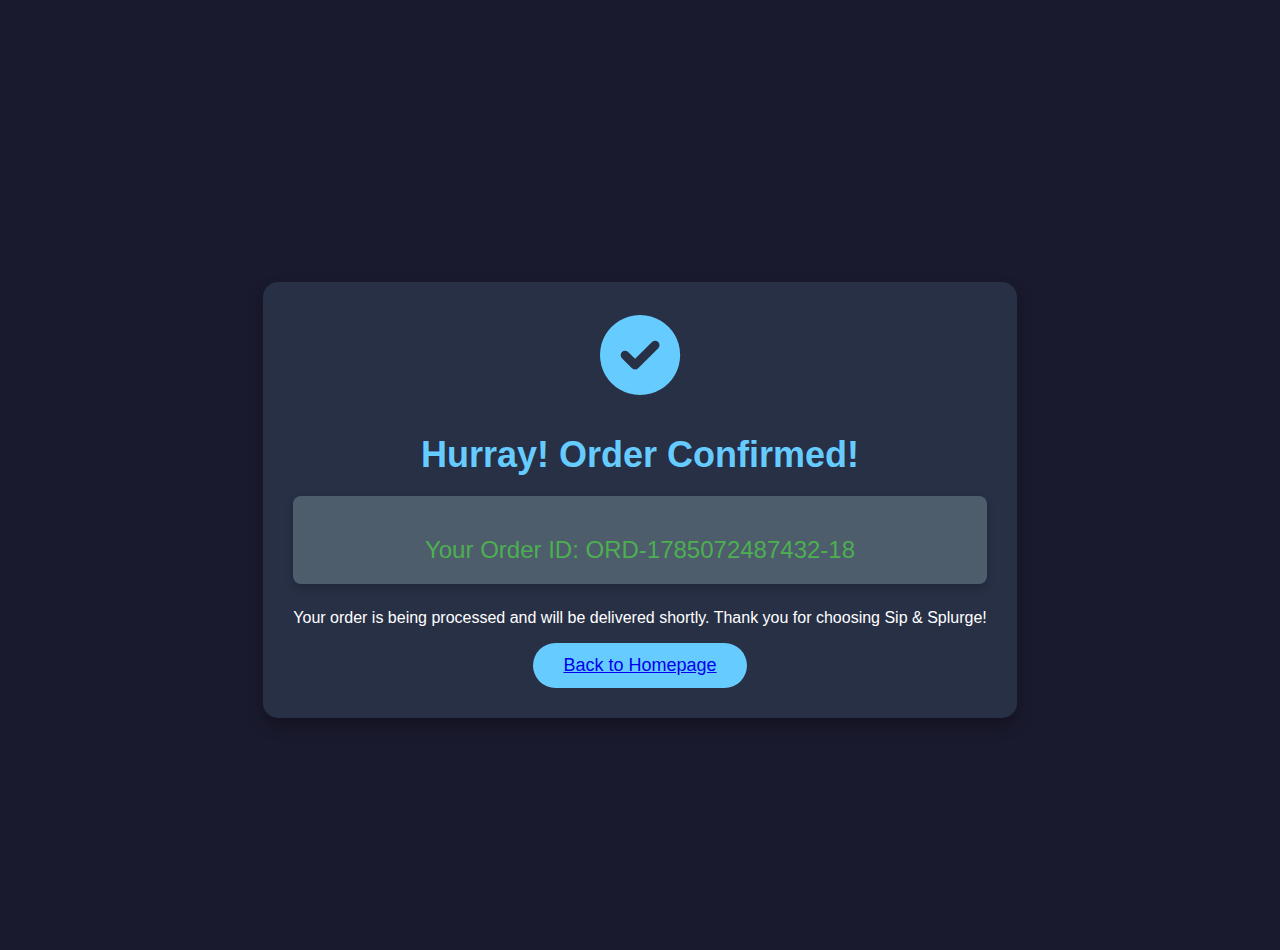
<file: confirm.html>
<!DOCTYPE html>
<html lang="en">
<head>
    <meta charset="UTF-8">
    <meta name="viewport" content="width=device-width, initial-scale=1.0">
    <meta http-equiv="X-UA-Compatible" content="ie=edge">
    <title>Order Confirmation - Beverage Shop</title>
    
    <!-- Google Font for stylish text -->
    <link href="https://fonts.googleapis.com/css2?family=Roboto:wght@400;500;700&display=swap" rel="stylesheet">
    
    <!-- Font Awesome for Icons -->
    <link href="https://cdnjs.cloudflare.com/ajax/libs/font-awesome/6.0.0-beta3/css/all.min.css" rel="stylesheet">
    
    <style>
        /* General body styling */
        body {
            background-color: #1a1a2e; /* Dark background */
            font-family: 'Roboto', sans-serif;
            margin: 0;
            padding: 0;
            color: white;
            display: flex;
            justify-content: center;
            align-items: center;
            height: 100vh;
            overflow: hidden;
        }

        /* Container for the order confirmation */
        .container {
            max-width: 800px;
            margin: 50px auto;
            padding: 30px;
            background-color: #283046;
            border-radius: 15px;
            box-shadow: 0 8px 15px rgba(0, 0, 0, 0.3);
            text-align: center;
            animation: slideIn 1s ease-out;
        }

        /* Heading styling */
        h1 {
            color: #66ccff;
            font-size: 36px;
            margin-bottom: 20px;
            animation: fadeIn 2s ease-in;
        }

        /* Order details card styling */
        .order-details {
            background-color: #4e5d6c;
            padding: 20px;
            border-radius: 8px;
            margin-bottom: 25px;
            box-shadow: 0 4px 8px rgba(0, 0, 0, 0.2);
            animation: popUp 1s ease-in-out;
        }

        .order-details p {
            font-size: 18px;
            margin: 10px 0;
        }

        /* Success icon styling */
        .icon {
            color: #66ccff;
            font-size: 80px;
            margin-bottom: 30px;
            animation: bounce 1.5s infinite;
        }

        /* Button styling */
        .btn {
            background-color: #66ccff;
            color: white;
            padding: 12px 30px;
            font-size: 18px;
            border: none;
            border-radius: 25px;
            cursor: pointer;
            transition: background-color 0.3s ease;
            text-decoration: none;
        }

        .btn:hover {
            background-color: #338ec7;
            text-decoration: none;
        }

        /* Animations */
        @keyframes slideIn {
            0% { opacity: 0; transform: translateY(-50px); }
            100% { opacity: 1; transform: translateY(0); }
        }

        @keyframes fadeIn {
            0% { opacity: 0; }
            100% { opacity: 1; }
        }

        @keyframes popUp {
            0% { opacity: 0; transform: scale(0.8); }
            100% { opacity: 1; transform: scale(1); }
        }

        @keyframes bounce {
            0%, 100% { transform: translateY(0); }
            50% { transform: translateY(-10px); }
        }
    </style>
</head>
<body>

    <div class="container">
        <!-- Success icon (check-circle) -->
        <div class="icon">
            <i class="fas fa-check-circle"></i>
        </div>

        <!-- Heading -->
        <h1>Hurray! Order Confirmed!</h1>

        <!-- Order details section -->
        <div class="order-details">
            <style>
    body {
      font-family: Arial, sans-serif;
      text-align: center;
      margin-top: 50px;
    }
    #order-id {
      font-size: 1.5rem;
      color: #4CAF50;
      margin-top: 20px;
    }
  </style>
</head>
<body>
 
  <div id="order-id"></div>
 

  <script>
    // Generate and display Order ID automatically on page load
    window.onload = function () {
      const timestamp = Date.now(); // Current time in milliseconds
      const randomNum = Math.floor(Math.random() * 1000); // Random 3-digit number
      const orderId = `ORD-${timestamp}-${randomNum}`;

      document.getElementById('order-id').textContent = `Your Order ID: ${orderId}`;
    };
  </script>
        </div>

        <!-- Confirmation message -->
        <p>Your order is being processed and will be delivered shortly. Thank you for choosing Sip & Splurge!</p>

        <!-- Button to go back to homepage -->
        <button class="btn"><a href="home.html">Back to Homepage</a></button>
    </div>

</body>
</html>
</file>
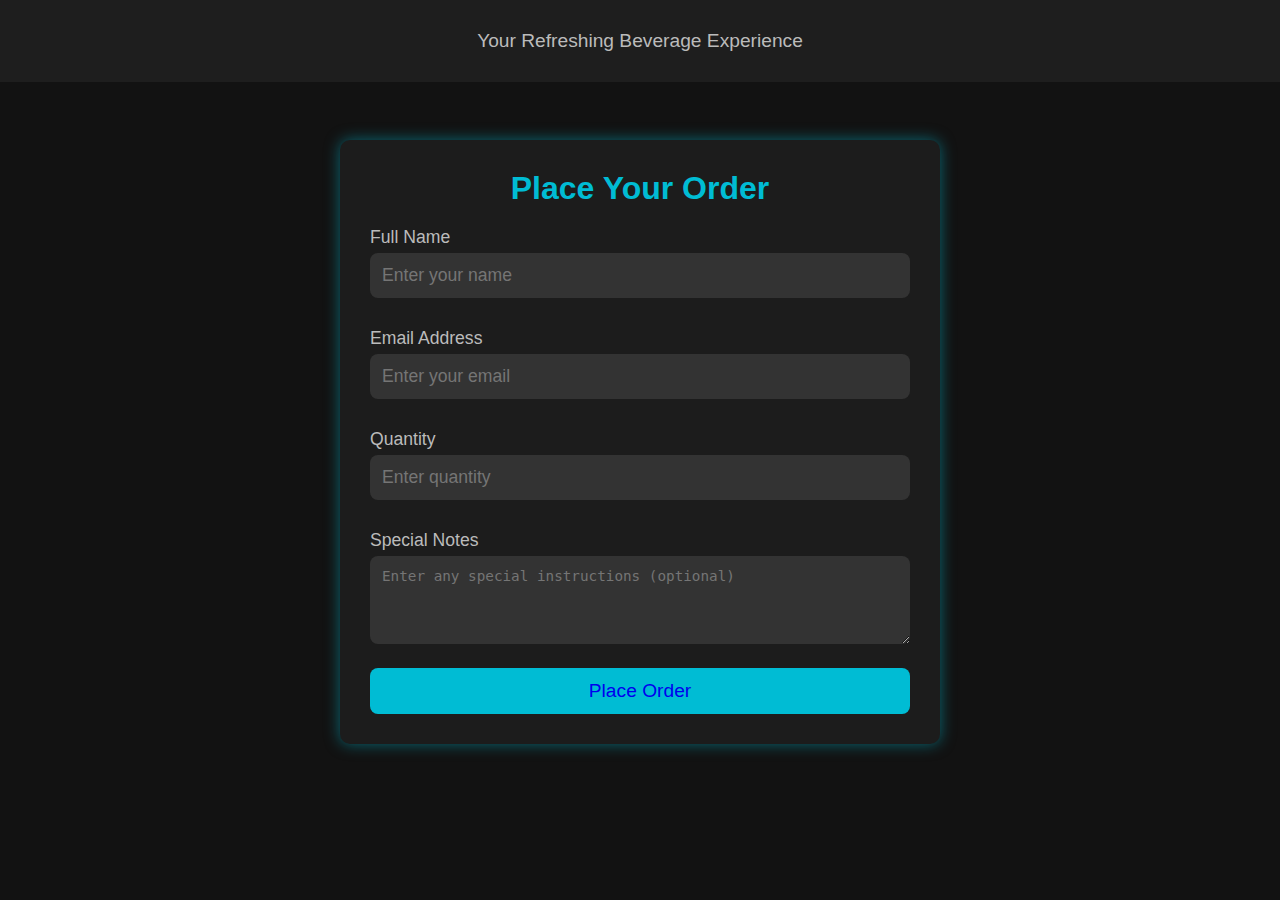
<file: order-now.html>
<!DOCTYPE html>
<html lang="en">
<head>
    <meta charset="UTF-8">
    <meta name="viewport" content="width=device-width, initial-scale=1.0">
    <meta http-equiv="X-UA-Compatible" content="ie=edge">
    <title>Order - Sip and Splurge</title>
    <style>
        * {
            margin: 0;
            padding: 0;
            box-sizing: border-box;
        }

        body {
            font-family: 'Arial', sans-serif;
            background-color: #121212;
            color: #fff;
        }

        header {
            background-color: #1e1e1e;
            padding: 30px;
            text-align: center;
            color: #00bcd4;
        }

        header h1 {
            font-size: 3em;
            letter-spacing: 3px;
            text-transform: uppercase;
        }

        header p {
            font-size: 1.2em;
            color: #bbb;
        }

        .order-container {
            display: flex;
            justify-content: center;
            align-items: center;
            height: 80vh;
            flex-direction: column;
            padding: 50px;
        }

        .order-form {
            background-color: #1c1c1c;
            padding: 30px;
            border-radius: 10px;
            width: 100%;
            max-width: 600px;
            box-shadow: 0 0 15px rgba(0, 188, 212, 0.5);
        }

        .order-form h2 {
            text-align: center;
            color: #00bcd4;
            font-size: 2em;
            margin-bottom: 20px;
        }

        .order-form label {
            color: #bbb;
            font-size: 1.1em;
            margin: 10px 0 5px;
            display: block;
        }

        .order-form input,
        .order-form select,
        .order-form textarea {
            width: 100%;
            padding: 12px;
            margin-bottom: 20px;
            background-color: #333;
            border: none;
            border-radius: 8px;
            color: #fff;
            font-size: 1.1em;
            transition: all 0.3s ease;
        }

        .order-form input:focus,
        .order-form select:focus,
        .order-form textarea:focus {
            border: 2px solid #00bcd4;
            outline: none;
        }

        .order-form button {
            background-color: #00bcd4;
            color: #fff;
            padding: 12px 20px;
            border: none;
            border-radius: 8px;
            font-size: 1.2em;
            width: 100%;
            cursor: pointer;
            transition: background-color 0.3s ease;
        }

        .order-form button:hover {
            background-color: #0097a7;
        }

        footer {
            background-color: #1e1e1e;
            padding: 20px;
            text-align: center;
            color: #aaa;
        }

        footer p {
            margin: 0;
        }
    </style>
</head>
<body>

    <header>
        <p>Your Refreshing Beverage Experience</p>
    </header>

    <div class="order-container">
        <div class="order-form">
            <h2>Place Your Order</h2>
            <form action="#" method="POST">
                <label for="name">Full Name</label>
                <input type="text" id="name" name="name" required placeholder="Enter your name">

                <label for="email">Email Address</label>
                <input type="email" id="email" name="email" required placeholder="Enter your email">

                <label for="quantity">Quantity</label>
                <input type="number" id="quantity" name="quantity" required placeholder="Enter quantity" min="1" max="10">

                <label for="special_notes">Special Notes</label>
                <textarea id="special_notes" name="special_notes" rows="4" placeholder="Enter any special instructions (optional)"></textarea>

                <button type="submit"><a href="confirm.html" style="text-decoration: none;">Place Order</a></button>
            </form>
        </div>
    </div>

  

</body>
</html>
</file>
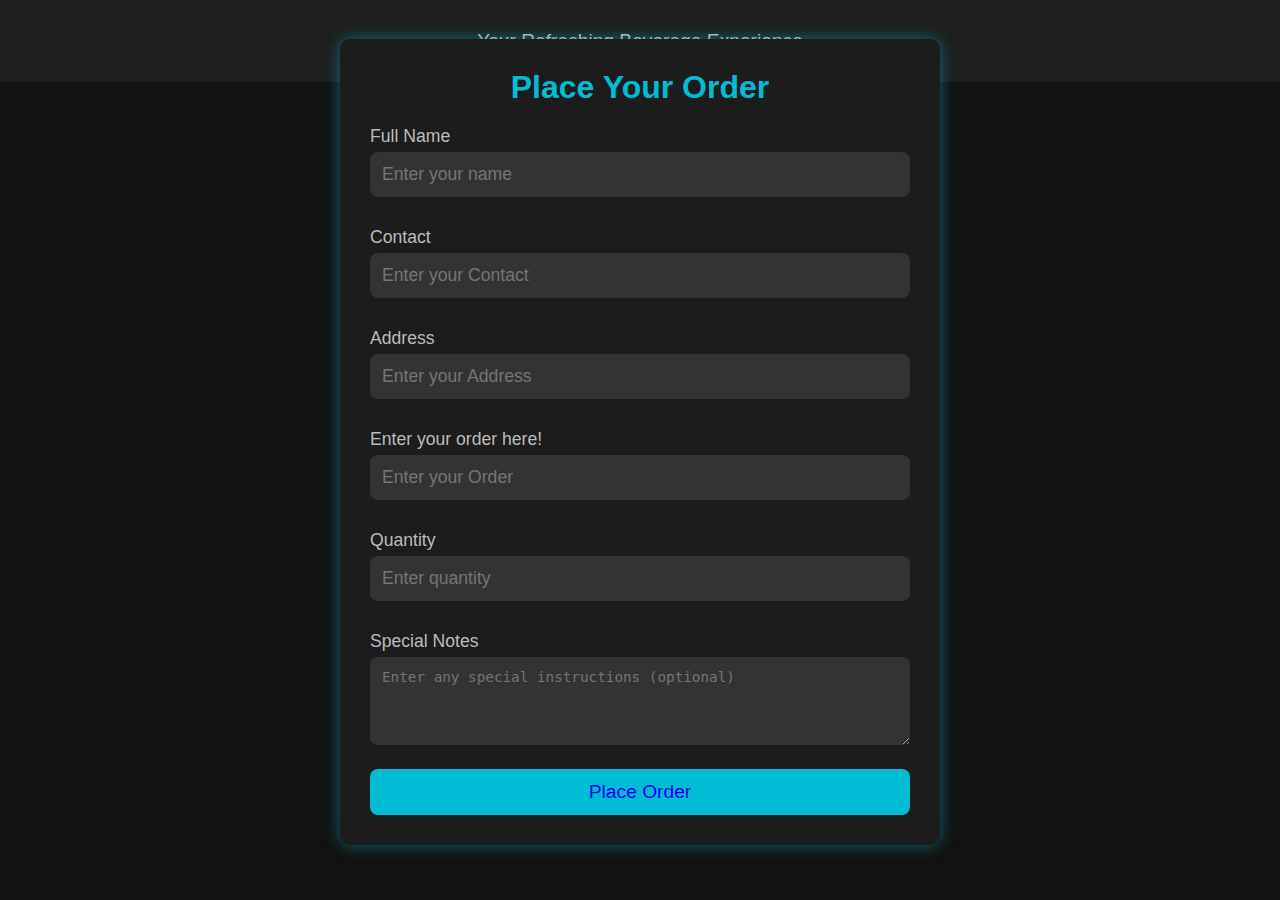
<file: order.html>
<!DOCTYPE html>
<html lang="en">
<head>
    <meta charset="UTF-8">
    <meta name="viewport" content="width=device-width, initial-scale=1.0">
    <meta http-equiv="X-UA-Compatible" content="ie=edge">
    <title>Order - Sip and Splurge</title>
    <style>
        * {
            margin: 0;
            padding: 0;
            box-sizing: border-box;
        }

        body {
            font-family: 'Arial', sans-serif;
            background-color: #121212;
            color: #fff;
        }

        header {
            background-color: #1e1e1e;
            padding: 30px;
            text-align: center;
            color: #00bcd4;
        }

        header h1 {
            font-size: 3em;
            letter-spacing: 3px;
            text-transform: uppercase;
        }

        header p {
            font-size: 1.2em;
            color: #bbb;
        }

        .order-container {
            display: flex;
            justify-content: center;
            align-items: center;
            height: 80vh;
            flex-direction: column;
            padding: 50px;
        }

        .order-form {
            background-color: #1c1c1c;
            padding: 30px;
            border-radius: 10px;
            width: 100%;
            max-width: 600px;
            box-shadow: 0 0 15px rgba(0, 188, 212, 0.5);
        }

        .order-form h2 {
            text-align: center;
            color: #00bcd4;
            font-size: 2em;
            margin-bottom: 20px;
        }

        .order-form label {
            color: #bbb;
            font-size: 1.1em;
            margin: 10px 0 5px;
            display: block;
        }

        .order-form input,
        .order-form select,
        .order-form textarea {
            width: 100%;
            padding: 12px;
            margin-bottom: 20px;
            background-color: #333;
            border: none;
            border-radius: 8px;
            color: #fff;
            font-size: 1.1em;
            transition: all 0.3s ease;
        }

        .order-form input:focus,
        .order-form select:focus,
        .order-form textarea:focus {
            border: 2px solid #00bcd4;
            outline: none;
        }

        .order-form button {
            background-color: #00bcd4;
            color: #fff;
            padding: 12px 20px;
            border: none;
            border-radius: 8px;
            font-size: 1.2em;
            width: 100%;
            cursor: pointer;
            transition: background-color 0.3s ease;
        }

        .order-form button:hover {
            background-color: #0097a7;
        }

        footer {
            background-color: #1e1e1e;
            padding: 20px;
            text-align: center;
            color: #aaa;
        }

        footer p {
            margin: 0;
        }
    </style>
</head>
<body>

    <header>
        
        <p>Your Refreshing Beverage Experience</p>
    </header>

    <div class="order-container">
        <div class="order-form">
            <h2>Place Your Order</h2>
            <form action="#" method="POST">
                <label for="name">Full Name</label>
                <input type="text" id="name" name="name" required placeholder="Enter your name">
                <label for="Contact">Contact</label>
                <input type="tel" id="Contact" name="Contact" required placeholder="Enter your Contact">
                <label for="Address"> Address</label>
                <input type="text" id="Address" name="Address" required placeholder="Enter your Address">
                <label for="beverage">Enter your order here!</label>
                <input type="text" required placeholder="Enter your Order">
                <label for="quantity">Quantity</label>
                <input type="number" id="quantity" name="quantity" required placeholder="Enter quantity" min="1" max="10">

                <label for="special_notes">Special Notes</label>
                <textarea id="special_notes" name="special_notes" rows="4" placeholder="Enter any special instructions (optional)"></textarea>

                <button type="submit"><a href="confirm.html" style="text-decoration: none;">Place Order</a></button>
            </form>
        </div>
    </div>

  

</body>
</html>
</file>
